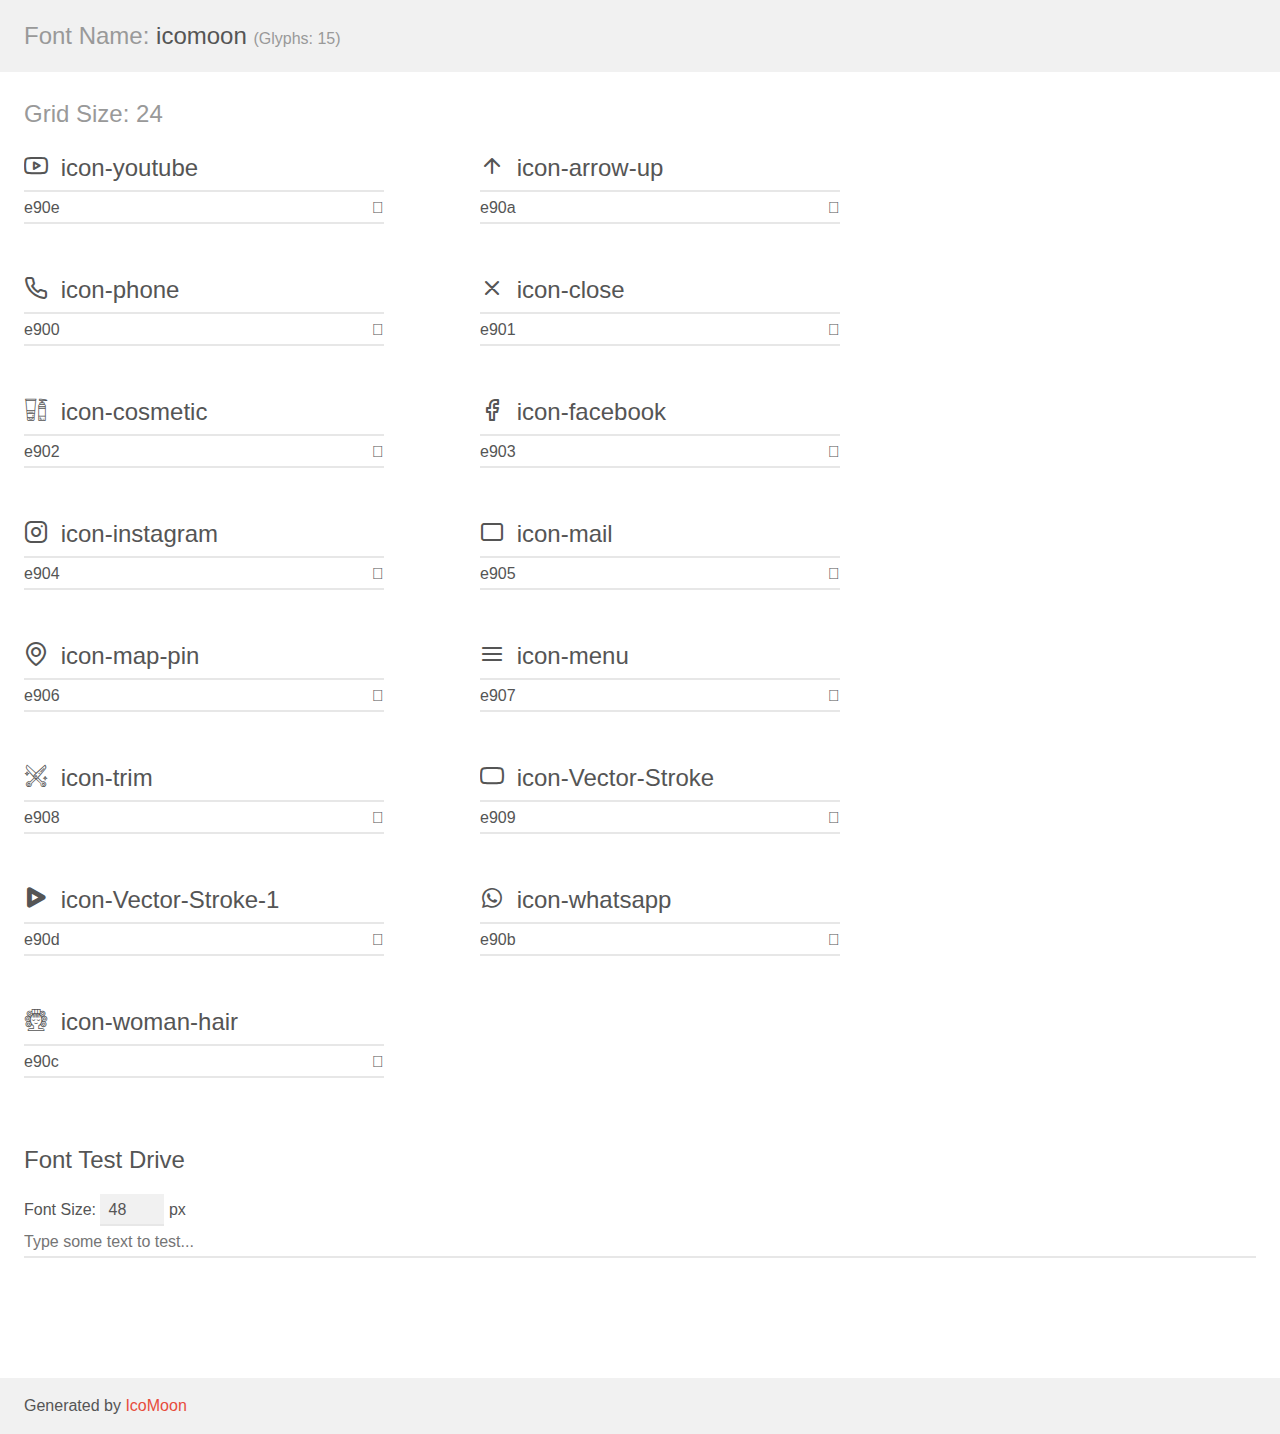
<file: assets/demo.html>
<!doctype html>
<html>
<head>
    <meta charset="utf-8">
    <title>IcoMoon Demo</title>
    <meta name="description" content="An Icon Font Generated By IcoMoon.io">
    <meta name="viewport" content="width=device-width, initial-scale=1">
    <link rel="stylesheet" href="demo-files/demo.css">
    <link rel="stylesheet" href="style.css"></head>
<body>
    <div class="bgc1 clearfix">
        <h1 class="mhmm mvm"><span class="fgc1">Font Name:</span> icomoon <small class="fgc1">(Glyphs:&nbsp;15)</small></h1>
    </div>
    <div class="clearfix mhl ptl">
        <h1 class="mvm mtn fgc1">Grid Size: 24</h1>
        <div class="glyph fs1">
            <div class="clearfix bshadow0 pbs">
                <span class="icon-youtube"></span>
                <span class="mls"> icon-youtube</span>
            </div>
            <fieldset class="fs0 size1of1 clearfix hidden-false">
                <input type="text" readonly value="e90e" class="unit size1of2" />
                <input type="text" maxlength="1" readonly value="&#xe90e;" class="unitRight size1of2 talign-right" />
            </fieldset>
            <div class="fs0 bshadow0 clearfix hidden-true">
                <span class="unit pvs fgc1">liga: </span>
                <input type="text" readonly value="" class="liga unitRight" />
            </div>
        </div>
        <div class="glyph fs1">
            <div class="clearfix bshadow0 pbs">
                <span class="icon-arrow-up"></span>
                <span class="mls"> icon-arrow-up</span>
            </div>
            <fieldset class="fs0 size1of1 clearfix hidden-false">
                <input type="text" readonly value="e90a" class="unit size1of2" />
                <input type="text" maxlength="1" readonly value="&#xe90a;" class="unitRight size1of2 talign-right" />
            </fieldset>
            <div class="fs0 bshadow0 clearfix hidden-true">
                <span class="unit pvs fgc1">liga: </span>
                <input type="text" readonly value="" class="liga unitRight" />
            </div>
        </div>
        <div class="glyph fs1">
            <div class="clearfix bshadow0 pbs">
                <span class="icon-phone"></span>
                <span class="mls"> icon-phone</span>
            </div>
            <fieldset class="fs0 size1of1 clearfix hidden-false">
                <input type="text" readonly value="e900" class="unit size1of2" />
                <input type="text" maxlength="1" readonly value="&#xe900;" class="unitRight size1of2 talign-right" />
            </fieldset>
            <div class="fs0 bshadow0 clearfix hidden-true">
                <span class="unit pvs fgc1">liga: </span>
                <input type="text" readonly value="" class="liga unitRight" />
            </div>
        </div>
        <div class="glyph fs1">
            <div class="clearfix bshadow0 pbs">
                <span class="icon-close"></span>
                <span class="mls"> icon-close</span>
            </div>
            <fieldset class="fs0 size1of1 clearfix hidden-false">
                <input type="text" readonly value="e901" class="unit size1of2" />
                <input type="text" maxlength="1" readonly value="&#xe901;" class="unitRight size1of2 talign-right" />
            </fieldset>
            <div class="fs0 bshadow0 clearfix hidden-true">
                <span class="unit pvs fgc1">liga: </span>
                <input type="text" readonly value="" class="liga unitRight" />
            </div>
        </div>
        <div class="glyph fs1">
            <div class="clearfix bshadow0 pbs">
                <span class="icon-cosmetic"></span>
                <span class="mls"> icon-cosmetic</span>
            </div>
            <fieldset class="fs0 size1of1 clearfix hidden-false">
                <input type="text" readonly value="e902" class="unit size1of2" />
                <input type="text" maxlength="1" readonly value="&#xe902;" class="unitRight size1of2 talign-right" />
            </fieldset>
            <div class="fs0 bshadow0 clearfix hidden-true">
                <span class="unit pvs fgc1">liga: </span>
                <input type="text" readonly value="" class="liga unitRight" />
            </div>
        </div>
        <div class="glyph fs1">
            <div class="clearfix bshadow0 pbs">
                <span class="icon-facebook"></span>
                <span class="mls"> icon-facebook</span>
            </div>
            <fieldset class="fs0 size1of1 clearfix hidden-false">
                <input type="text" readonly value="e903" class="unit size1of2" />
                <input type="text" maxlength="1" readonly value="&#xe903;" class="unitRight size1of2 talign-right" />
            </fieldset>
            <div class="fs0 bshadow0 clearfix hidden-true">
                <span class="unit pvs fgc1">liga: </span>
                <input type="text" readonly value="" class="liga unitRight" />
            </div>
        </div>
        <div class="glyph fs1">
            <div class="clearfix bshadow0 pbs">
                <span class="icon-instagram"></span>
                <span class="mls"> icon-instagram</span>
            </div>
            <fieldset class="fs0 size1of1 clearfix hidden-false">
                <input type="text" readonly value="e904" class="unit size1of2" />
                <input type="text" maxlength="1" readonly value="&#xe904;" class="unitRight size1of2 talign-right" />
            </fieldset>
            <div class="fs0 bshadow0 clearfix hidden-true">
                <span class="unit pvs fgc1">liga: </span>
                <input type="text" readonly value="" class="liga unitRight" />
            </div>
        </div>
        <div class="glyph fs1">
            <div class="clearfix bshadow0 pbs">
                <span class="icon-mail"></span>
                <span class="mls"> icon-mail</span>
            </div>
            <fieldset class="fs0 size1of1 clearfix hidden-false">
                <input type="text" readonly value="e905" class="unit size1of2" />
                <input type="text" maxlength="1" readonly value="&#xe905;" class="unitRight size1of2 talign-right" />
            </fieldset>
            <div class="fs0 bshadow0 clearfix hidden-true">
                <span class="unit pvs fgc1">liga: </span>
                <input type="text" readonly value="" class="liga unitRight" />
            </div>
        </div>
        <div class="glyph fs1">
            <div class="clearfix bshadow0 pbs">
                <span class="icon-map-pin"></span>
                <span class="mls"> icon-map-pin</span>
            </div>
            <fieldset class="fs0 size1of1 clearfix hidden-false">
                <input type="text" readonly value="e906" class="unit size1of2" />
                <input type="text" maxlength="1" readonly value="&#xe906;" class="unitRight size1of2 talign-right" />
            </fieldset>
            <div class="fs0 bshadow0 clearfix hidden-true">
                <span class="unit pvs fgc1">liga: </span>
                <input type="text" readonly value="" class="liga unitRight" />
            </div>
        </div>
        <div class="glyph fs1">
            <div class="clearfix bshadow0 pbs">
                <span class="icon-menu"></span>
                <span class="mls"> icon-menu</span>
            </div>
            <fieldset class="fs0 size1of1 clearfix hidden-false">
                <input type="text" readonly value="e907" class="unit size1of2" />
                <input type="text" maxlength="1" readonly value="&#xe907;" class="unitRight size1of2 talign-right" />
            </fieldset>
            <div class="fs0 bshadow0 clearfix hidden-true">
                <span class="unit pvs fgc1">liga: </span>
                <input type="text" readonly value="" class="liga unitRight" />
            </div>
        </div>
        <div class="glyph fs1">
            <div class="clearfix bshadow0 pbs">
                <span class="icon-trim"></span>
                <span class="mls"> icon-trim</span>
            </div>
            <fieldset class="fs0 size1of1 clearfix hidden-false">
                <input type="text" readonly value="e908" class="unit size1of2" />
                <input type="text" maxlength="1" readonly value="&#xe908;" class="unitRight size1of2 talign-right" />
            </fieldset>
            <div class="fs0 bshadow0 clearfix hidden-true">
                <span class="unit pvs fgc1">liga: </span>
                <input type="text" readonly value="" class="liga unitRight" />
            </div>
        </div>
        <div class="glyph fs1">
            <div class="clearfix bshadow0 pbs">
                <span class="icon-Vector-Stroke"></span>
                <span class="mls"> icon-Vector-Stroke</span>
            </div>
            <fieldset class="fs0 size1of1 clearfix hidden-false">
                <input type="text" readonly value="e909" class="unit size1of2" />
                <input type="text" maxlength="1" readonly value="&#xe909;" class="unitRight size1of2 talign-right" />
            </fieldset>
            <div class="fs0 bshadow0 clearfix hidden-true">
                <span class="unit pvs fgc1">liga: </span>
                <input type="text" readonly value="" class="liga unitRight" />
            </div>
        </div>
        <div class="glyph fs1">
            <div class="clearfix bshadow0 pbs">
                <span class="icon-Vector-Stroke-1"></span>
                <span class="mls"> icon-Vector-Stroke-1</span>
            </div>
            <fieldset class="fs0 size1of1 clearfix hidden-false">
                <input type="text" readonly value="e90d" class="unit size1of2" />
                <input type="text" maxlength="1" readonly value="&#xe90d;" class="unitRight size1of2 talign-right" />
            </fieldset>
            <div class="fs0 bshadow0 clearfix hidden-true">
                <span class="unit pvs fgc1">liga: </span>
                <input type="text" readonly value="" class="liga unitRight" />
            </div>
        </div>
        <div class="glyph fs1">
            <div class="clearfix bshadow0 pbs">
                <span class="icon-whatsapp"></span>
                <span class="mls"> icon-whatsapp</span>
            </div>
            <fieldset class="fs0 size1of1 clearfix hidden-false">
                <input type="text" readonly value="e90b" class="unit size1of2" />
                <input type="text" maxlength="1" readonly value="&#xe90b;" class="unitRight size1of2 talign-right" />
            </fieldset>
            <div class="fs0 bshadow0 clearfix hidden-true">
                <span class="unit pvs fgc1">liga: </span>
                <input type="text" readonly value="" class="liga unitRight" />
            </div>
        </div>
        <div class="glyph fs1">
            <div class="clearfix bshadow0 pbs">
                <span class="icon-woman-hair"></span>
                <span class="mls"> icon-woman-hair</span>
            </div>
            <fieldset class="fs0 size1of1 clearfix hidden-false">
                <input type="text" readonly value="e90c" class="unit size1of2" />
                <input type="text" maxlength="1" readonly value="&#xe90c;" class="unitRight size1of2 talign-right" />
            </fieldset>
            <div class="fs0 bshadow0 clearfix hidden-true">
                <span class="unit pvs fgc1">liga: </span>
                <input type="text" readonly value="" class="liga unitRight" />
            </div>
        </div>
    </div>

    <!--[if gt IE 8]><!-->
    <div class="mhl clearfix mbl">
        <h1>Font Test Drive</h1>
        <label>
            Font Size: <input id="fontSize" type="number" class="textbox0 mbm"
            min="8" value="48" />
            px
        </label>
        <input id="testText" type="text" class="phl size1of1 mvl"
        placeholder="Type some text to test..." value=""/>
        <div id="testDrive" class="icon-" style="font-family: icomoon">&nbsp;
        </div>
    </div>
    <!--<![endif]-->
    <div class="bgc1 clearfix">
        <p class="mhl">Generated by <a href="https://icomoon.io/app">IcoMoon</a></p>
    </div>

    <script src="demo-files/demo.js"></script>
</body>
</html>
</file>
<file: assets/demo-files/demo.css>
body {
  padding: 0;
  margin: 0;
  font-family: sans-serif;
  font-size: 1em;
  line-height: 1.5;
  color: #555;
  background: #fff;
}
h1 {
  font-size: 1.5em;
  font-weight: normal;
}
small {
  font-size: .66666667em;
}
a {
  color: #e74c3c;
  text-decoration: none;
}
a:hover, a:focus {
  box-shadow: 0 1px #e74c3c;
}
.bshadow0, input {
  box-shadow: inset 0 -2px #e7e7e7;
}
input:hover {
  box-shadow: inset 0 -2px #ccc;
}
input, fieldset {
  font-family: sans-serif;
  font-size: 1em;
  margin: 0;
  padding: 0;
  border: 0;
}
input {
  color: inherit;
  line-height: 1.5;
  height: 1.5em;
  padding: .25em 0;
}
input:focus {
  outline: none;
  box-shadow: inset 0 -2px #449fdb;
}
.glyph {
  font-size: 16px;
  width: 15em;
  padding-bottom: 1em;
  margin-right: 4em;
  margin-bottom: 1em;
  float: left;
  overflow: hidden;
}
.liga {
  width: 80%;
  width: calc(100% - 2.5em);
}
.talign-right {
  text-align: right;
}
.talign-center {
  text-align: center;
}
.bgc1 {
  background: #f1f1f1;
}
.fgc1 {
  color: #999;
}
.fgc0 {
  color: #000;
}
p {
  margin-top: 1em;
  margin-bottom: 1em;
}
.mvm {
  margin-top: .75em;
  margin-bottom: .75em;
}
.mtn {
  margin-top: 0;
}
.mtl, .mal {
  margin-top: 1.5em;
}
.mbl, .mal {
  margin-bottom: 1.5em;
}
.mal, .mhl {
  margin-left: 1.5em;
  margin-right: 1.5em;
}
.mhmm {
  margin-left: 1em;
  margin-right: 1em;
}
.mls {
  margin-left: .25em;
}
.ptl {
  padding-top: 1.5em;
}
.pbs, .pvs {
  padding-bottom: .25em;
}
.pvs, .pts {
  padding-top: .25em;
}
.unit {
  float: left;
}
.unitRight {
  float: right;
}
.size1of2 {
  width: 50%;
}
.size1of1 {
  width: 100%;
}
.clearfix:before, .clearfix:after {
  content: " ";
  display: table;
}
.clearfix:after {
  clear: both;
}
.hidden-true {
  display: none;
}
.textbox0 {
  width: 3em;
  background: #f1f1f1;
  padding: .25em .5em;
  line-height: 1.5;
  height: 1.5em;
}
#testDrive {
  display: block;
  padding-top: 24px;
  line-height: 1.5;
}
.fs0 {
  font-size: 16px;
}
.fs1 {
  font-size: 24px;
}
</file>
<file: assets/style.css>
@font-face {
  font-family: 'icomoon';
  src:  url('fonts/icomoon.eot?9b32g5');
  src:  url('fonts/icomoon.eot?9b32g5#iefix') format('embedded-opentype'),
    url('fonts/icomoon.ttf?9b32g5') format('truetype'),
    url('fonts/icomoon.woff?9b32g5') format('woff'),
    url('fonts/icomoon.svg?9b32g5#icomoon') format('svg');
  font-weight: normal;
  font-style: normal;
  font-display: block;
}

[class^="icon-"], [class*=" icon-"] {
  /* use !important to prevent issues with browser extensions that change fonts */
  font-family: 'icomoon' !important;
  speak: never;
  font-style: normal;
  font-weight: normal;
  font-variant: normal;
  text-transform: none;
  line-height: 1;

  /* Better Font Rendering =========== */
  -webkit-font-smoothing: antialiased;
  -moz-osx-font-smoothing: grayscale;
}

.icon-youtube:before {
  content: "\e90e";
}
.icon-arrow-up:before {
  content: "\e90a";
}
.icon-phone:before {
  content: "\e900";
}
.icon-close:before {
  content: "\e901";
}
.icon-cosmetic:before {
  content: "\e902";
}
.icon-facebook:before {
  content: "\e903";
}
.icon-instagram:before {
  content: "\e904";
}
.icon-mail:before {
  content: "\e905";
}
.icon-map-pin:before {
  content: "\e906";
}
.icon-menu:before {
  content: "\e907";
}
.icon-trim:before {
  content: "\e908";
}
.icon-Vector-Stroke:before {
  content: "\e909";
}
.icon-Vector-Stroke-1:before {
  content: "\e90d";
}
.icon-whatsapp:before {
  content: "\e90b";
}
.icon-woman-hair:before {
  content: "\e90c";
}
</file>
